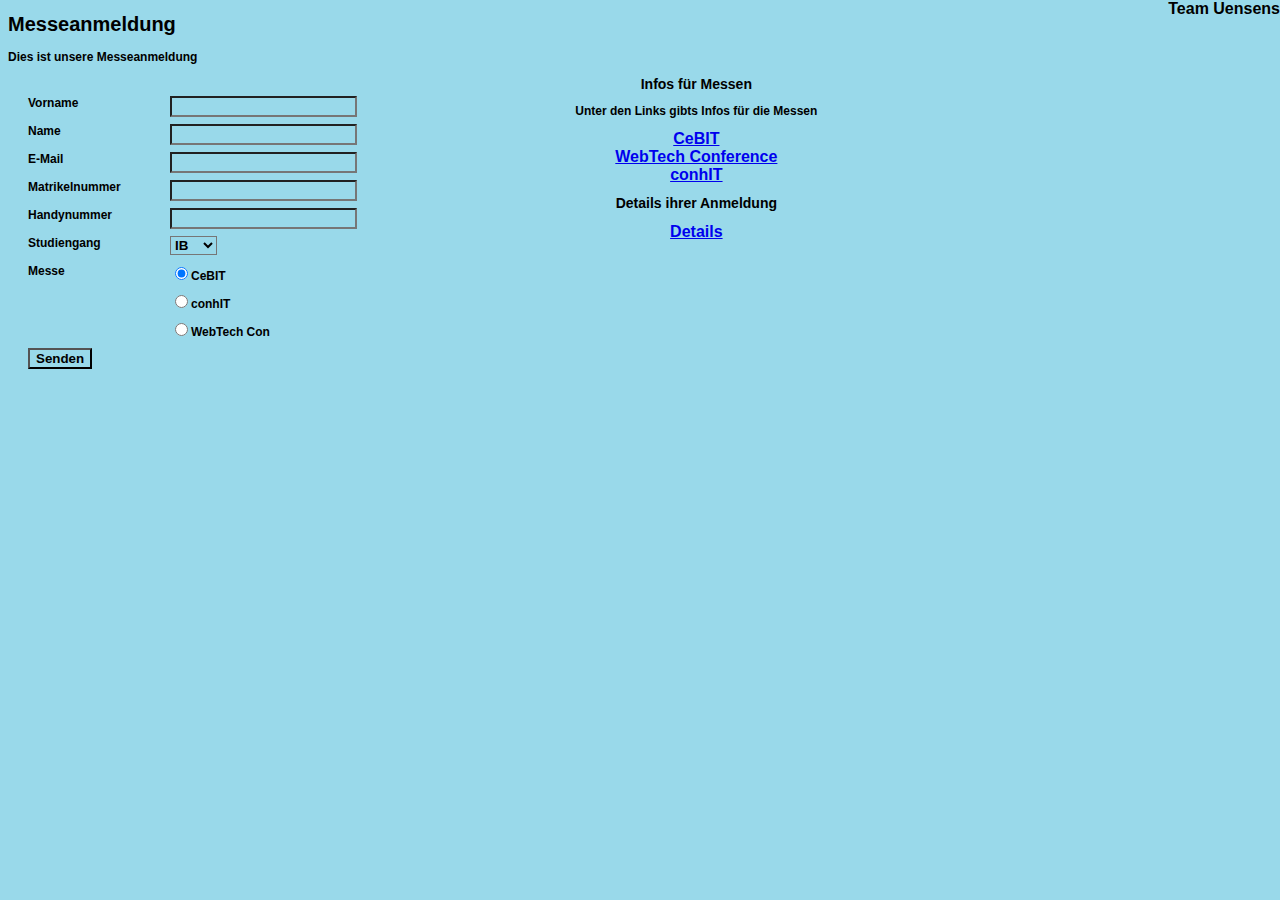
<file: index.html>
﻿<!DOCTYPE html PUBLIC "-//W3C//DTD HTML 4.01 Transitional//EN" "http://www.w3.org/TR/html4/loose.dtd">
<html> 
<head> 
 <meta http-equiv="Content-Type" 
 content="text/html; charset=UTF-8"> 
 <title>Messe</title> 
 <link rel="stylesheet" type="text/css" href="css/global.css">
 <link rel="stylesheet" type="text/css" href="css/index.css">
 <script src="functions.js" type="text/javascript"></script>
</head>
<body> 

<div id="team">
Team Uensens
</div>

<h1>Messeanmeldung</h1>
<h3>Dies ist unsere Messeanmeldung</h3>

    <form onsubmit="return checkForm();" id="anmeldeformular" action="hsmannheim.php" method="get">
        Vorname
        <input id="vorname" class="formulareingabe" type="text" name="vorname">
        <br><br>
        Name
        <input id="nachname" class="formulareingabe" type="text" name="name">
        <br><br>
        E-Mail
        <input id="email" class="formulareingabe" type="text" name="email">
        <br><br>
        Matrikelnummer
        <input id ="matrikelnummer" class="formulareingabe" type="text" name="matrikelnr">
        <br><br>
        Handynummer
        <input id = "handy" class="formulareingabe" type="text" name="handy">
        <br><br>
        Studiengang
        <select class="formulareingabe" name="studiengang">
            <option value="UIB">UIB</option>
            <option value="IB" selected="selected">IB</option>
            <option value="IMB">IMB</option>
        </select>
        <br><br>

        Messe
        <span class="formulareingabe"><input type="radio" name="messe" checked="checked" value="CeBIT">CeBIT</span><br><br>
        <span class="formulareingabe"><input type="radio" name="messe" value="conhIT">conhIT</span><br><br>
        <span class="formulareingabe"><input type="radio" name="messe" value="WebTech Con">WebTech Con</span><br><br>

        <input type="submit" name="submit" value="Senden">
    </form>

<div id="messeinfos">

<h2>Infos für Messen</h2>
<h3>Unter den Links gibts Infos für die Messen</h3>

<a href="Cebit.html">CeBIT</a><br>
<a href="Webtechcon.html">WebTech Conference</a><br>
<a href="Conhit.html">conhIT</a><br>

<h2>Details ihrer Anmeldung</h2>

    <a href="detail.html">Details</a>
</div>

</body> 
</html>
</file>
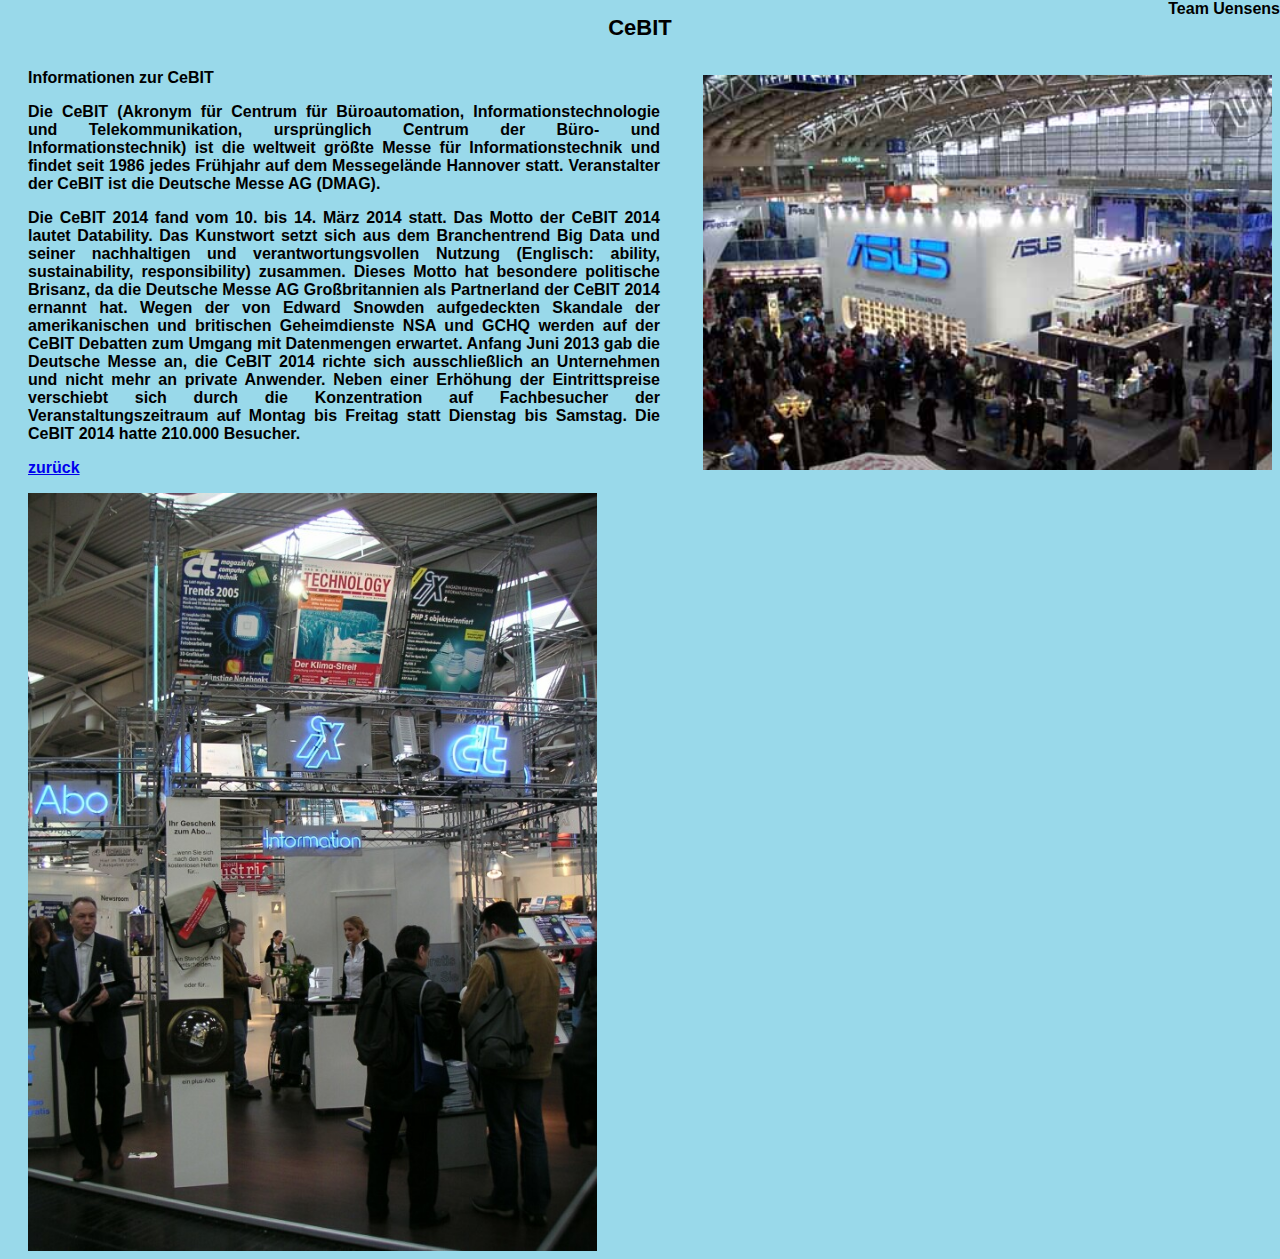
<file: Cebit.html>
<!DOCTYPE html PUBLIC "-//W3C//DTD HTML 4.01 Transitional//EN" "http://www.w3.org/TR/html4/loose.dtd">
<html>
<head>
    <meta http-equiv="Content-Type"
          content="text/html; charset=UTF-8">
    <title>CeBit</title>
    <link rel="stylesheet" type="text/css" href="css/global.css">
    <link rel="stylesheet" type="text/css" href="css/messe.css">
</head>
<body>

<div id="team">
    Team Uensens
</div>


<h1>CeBIT</h1>


<div>

    <img id="bild1" src="img/cebit1.jpg" width="45%" alt="Bild 1 zur CeBIT">

    <div id="text">
        <h2>Informationen zur CeBIT</h2>

        <p>

            Die CeBIT (Akronym für Centrum für Büroautomation, Informationstechnologie und Telekommunikation, ursprünglich Centrum der Büro- und Informationstechnik) ist die weltweit größte Messe für Informationstechnik und findet seit 1986 jedes Frühjahr auf dem Messegelände Hannover statt. Veranstalter der CeBIT ist die Deutsche Messe AG (DMAG).

        </p>

        <p>

            Die CeBIT 2014 fand vom 10. bis 14. März 2014 statt. Das Motto der CeBIT 2014 lautet Datability. Das Kunstwort setzt sich aus dem Branchentrend Big Data und seiner nachhaltigen und verantwortungsvollen Nutzung (Englisch: ability, sustainability, responsibility) zusammen. Dieses Motto hat besondere politische Brisanz, da die Deutsche Messe AG Großbritannien als Partnerland der CeBIT 2014 ernannt hat. Wegen der von Edward Snowden aufgedeckten Skandale der amerikanischen und britischen Geheimdienste NSA und GCHQ werden auf der CeBIT Debatten zum Umgang mit Datenmengen erwartet. Anfang Juni 2013 gab die Deutsche Messe an, die CeBIT 2014 richte sich ausschließlich an Unternehmen und nicht mehr an private Anwender. Neben einer Erhöhung der Eintrittspreise verschiebt sich durch die Konzentration auf Fachbesucher der Veranstaltungszeitraum auf Montag bis Freitag statt Dienstag bis Samstag. Die CeBIT 2014 hatte 210.000 Besucher.



        </p>
        <p>
            <a id="back" href="index.html">zurück</a>
        </p>

    </div>



    <div id="bild2container">
        <img id="bild2" src="img/cebit2.jpg" width="45%" alt="Bild 2 zur CeBIT">
    </div>

</div>

</body>
</html>
</file>
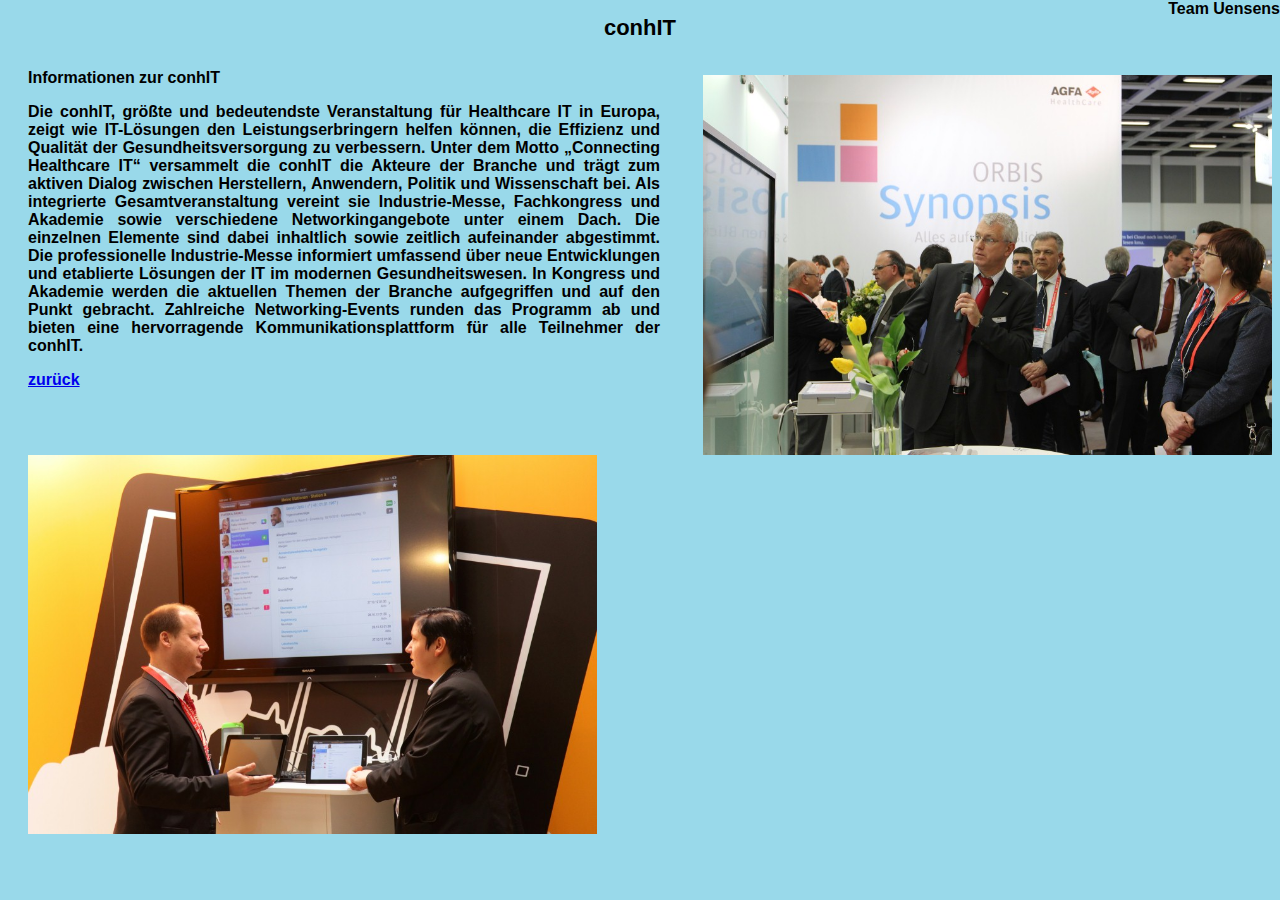
<file: Conhit.html>
<!DOCTYPE html PUBLIC "-//W3C//DTD HTML 4.01 Transitional//EN" "http://www.w3.org/TR/html4/loose.dtd">
<html>
<head>
    <meta http-equiv="Content-Type"
          content="text/html; charset=UTF-8">
    <title>CeBit</title>
    <link rel="stylesheet" type="text/css" href="css/global.css">
    <link rel="stylesheet" type="text/css" href="css/messe.css">
</head>
<body>

<div id="team">
    Team Uensens
</div>


<h1>conhIT</h1>


<div>

    <img id="bild1" src="img/conhit1.jpg" width="45%" alt="Bild 1 zur conhIT">

    <div id="text">
        <h2>Informationen zur conhIT</h2>

        <p>

            Die conhIT, größte und bedeutendste Veranstaltung für Healthcare IT in Europa, zeigt wie IT-Lösungen den Leistungserbringern helfen können, die Effizienz und Qualität der Gesundheitsversorgung zu verbessern. Unter dem Motto „Connecting Healthcare IT“ versammelt die conhIT die Akteure der Branche und trägt zum aktiven Dialog zwischen Herstellern, Anwendern, Politik und Wissenschaft bei. Als integrierte Gesamtveranstaltung vereint sie Industrie-Messe, Fachkongress und Akademie sowie verschiedene Networkingangebote unter einem Dach. Die einzelnen Elemente sind dabei inhaltlich sowie zeitlich aufeinander abgestimmt. Die professionelle Industrie-Messe informiert umfassend über neue Entwicklungen und etablierte Lösungen der IT im modernen Gesundheitswesen. In Kongress und Akademie werden die aktuellen Themen der Branche aufgegriffen und auf den Punkt gebracht. Zahlreiche Networking-Events runden das Programm ab und bieten eine hervorragende Kommunikationsplattform für alle Teilnehmer der conhIT.







        </p><p>
        <a id="back" href="index.html">zurück</a>
    </p>

    </div>



    <div id="bild2container">
        <img id="bild2" src="img/conhit2.jpg" width="45%" alt="Bild 2 zur conhIT">
    </div>

</div>

</body>
</html>
</file>
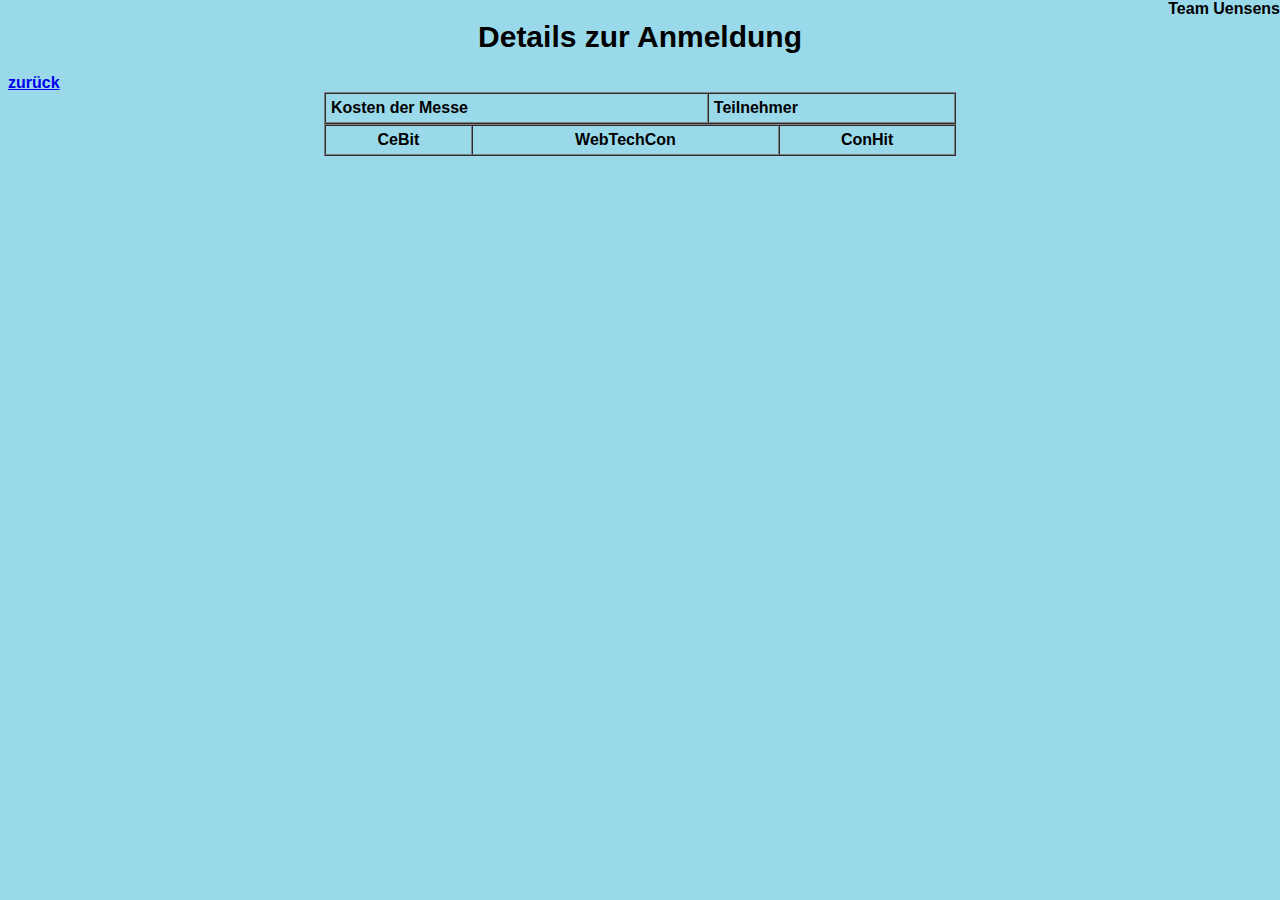
<file: detail.html>
﻿<!DOCTYPE HTML PUBLIC "-//W3C//DTD HTML 4.01 Transitional//EN"
          "http://www.w3.org/TR/html4/loose.dtd">
<html lang="de">

<head>
    <meta http-equiv="Content-Type" content="text/html; charset=utf-8">
    <title>AnmeldungsDetails</title>
    <link rel="stylesheet" type="text/css" href="css/global.css">
    <link rel="stylesheet" type="text/css" href="css/details.css">
    <script src="datesForFairs.txt" type="text/javascript"></script>
    <script src="datesForContributors.txt" type="text/javascript"></script>
    <script src="functions.js" type="text/javascript"></script>
</head>

<body onload="javascript:start()">
    <h1>Details zur Anmeldung</h1>
    <a id="back" href="index.html">zurück</a>
    <table border="1" cellpadding="5" cellspacing="0" align="center" id="menue">
        <tr>
            <td onclick="fairs()" id="infos">Kosten der Messe </td>
            <td onclick="member()" id="member">Teilnehmer</td>
        </tr>
    </table>
    <table border="1" cellpadding="5" cellspacing="0" align="center" id="messen">
        <tr>
            <td onclick="cebit()" id="messe1">CeBit</td>
            <td onclick="webtechcon()" id="messe2">WebTechCon</td>
            <td onclick="conhit()" id="messe3">ConHit</td>
        </tr>
    </table>
    <div id="content"></div>
    <div id="team">Team Uensens</div>
    
</body>
</html>
</file>
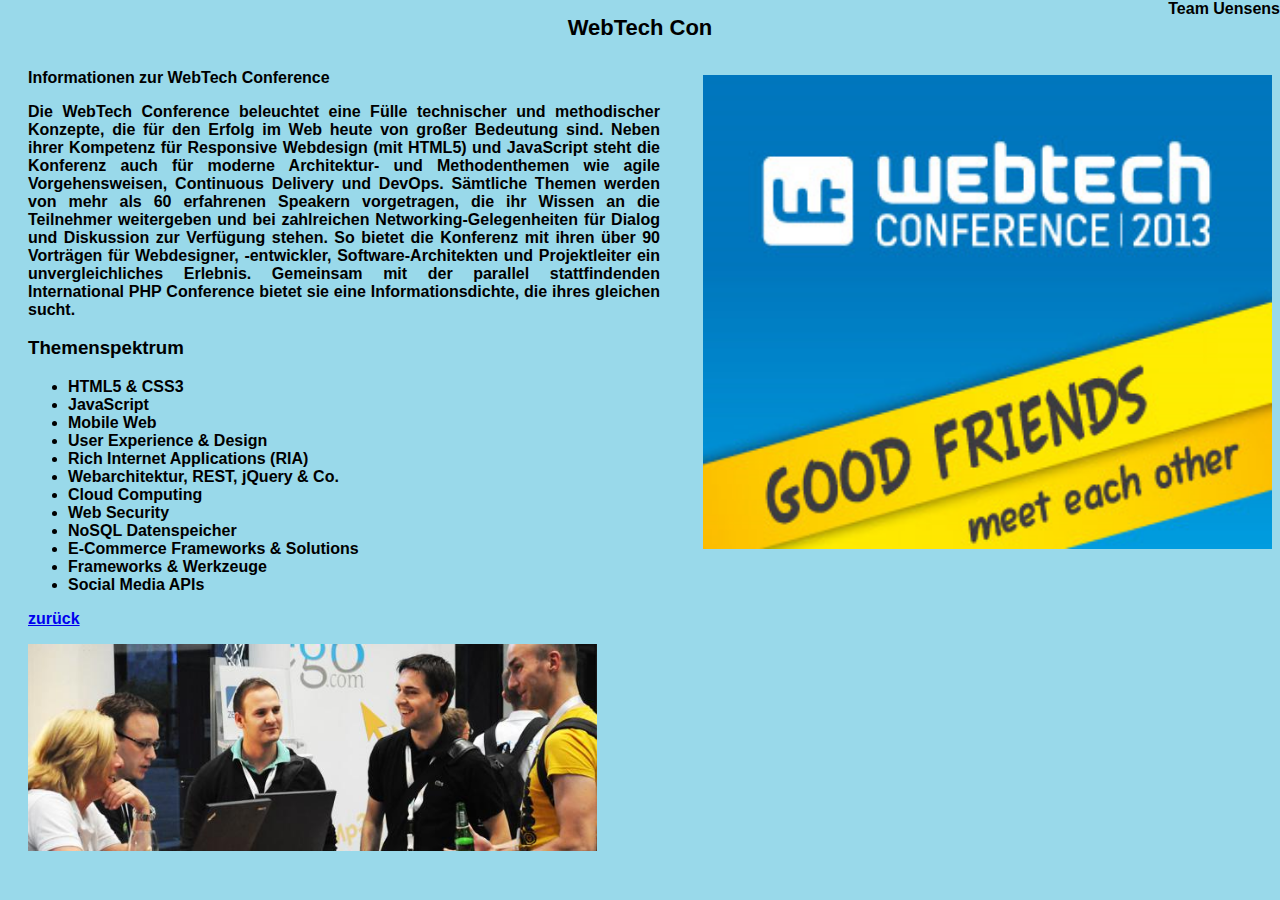
<file: Webtechcon.html>
<!DOCTYPE html PUBLIC "-//W3C//DTD HTML 4.01 Transitional//EN" "http://www.w3.org/TR/html4/loose.dtd">
<html> 
<head> 
 <meta http-equiv="Content-Type" 
 content="text/html; charset=UTF-8"> 
 <title>CeBit</title> 
 <link rel="stylesheet" type="text/css" href="css/global.css">
 <link rel="stylesheet" type="text/css" href="css/messe.css">
</head> 
<body> 

	<div id="team">
Team Uensens
</div>


	<h1>WebTech Con</h1>


<div>

<img id="bild1" src="img/webtechcon1.png" width="45%" alt="Bild 1 zur WebTech Con">

<div id="text">
	<h2>Informationen zur WebTech Conference</h2>

	<p>

		Die WebTech Conference beleuchtet eine Fülle technischer und methodischer Konzepte, die für den Erfolg im Web heute von großer Bedeutung sind. Neben ihrer Kompetenz für Responsive Webdesign (mit HTML5) und JavaScript steht die Konferenz auch für moderne Architektur- und Methodenthemen wie agile Vorgehensweisen, Continuous Delivery und DevOps.

Sämtliche Themen werden von mehr als 60 erfahrenen Speakern vorgetragen, die ihr Wissen an die Teilnehmer weitergeben und bei zahlreichen Networking-Gelegenheiten für Dialog und Diskussion zur Verfügung stehen.

So bietet die Konferenz mit ihren über 90 Vorträgen für Webdesigner, -entwickler, Software-Architekten und Projektleiter ein unvergleichliches Erlebnis. Gemeinsam mit der parallel stattfindenden International PHP Conference bietet sie eine Informationsdichte, die ihres gleichen sucht.

</p>

<h3>Themenspektrum</h3>
<ul>
<li>HTML5 & CSS3</li>
<li>JavaScript</li>
<li>Mobile Web</li>
<li>User Experience & Design</li>
<li>Rich Internet Applications (RIA)</li>
<li>Webarchitektur, REST, jQuery & Co.</li>
<li>Cloud Computing</li>
<li>Web Security</li>
<li>NoSQL Datenspeicher</li>
<li>E-Commerce Frameworks & Solutions</li>
<li>Frameworks & Werkzeuge</li>
<li>Social Media APIs</li>






</ul>


	<p>
<a id="back" href="index.html">zurück</a>
</p>

</div>

	

<div id="bild2container">
<img id="bild2" src="img/webtechcon2.jpg" width="45%" alt="Bild 2 zur WebTech Con">	
</div>

</div>

</body> 
</html>
</file>
<file: css/global.css>
*{font-weight: bold;font-family: "Arial Black",sans-serif;background-color: #99D9EA;}

#team{position:absolute; right:0;top:0;}
</file>
<file: css/index.css>
h1{font-size: 20px;}
h2{font-size: 14px;}
h3{font-size: 12px;}
a{font-size: 16px;}

#anmeldeformular{font-size: 12px;float: left;margin-left: 20px;margin-top: 20px;}
.formulareingabe{position: absolute;left: 150px;margin-left: 20px}
#messeinfos{text-align: center; }





/*#anmeldeformular{font-size: 12px;float: left;margin-left: 20px;margin-top: 20px}
#messeinfos{text-align: center; float: right;margin-right: 20px}*/
</file>
<file: css/messe.css>
h1{font-size: 22px; text-align: center;}
h2{font-size: 16px;}


#text{float: left;width: 50%;margin-left: 20px;text-align: justify;}
/*#text{margin-left: 20px;text-align: justify;}*/
#bild1{float:right;margin-top: 20px;margin-left: 20px}
#bild2{margin-left: 20px}
#bild2container{clear: both;}
</file>
<file: css/details.css>
h1{text-align: center; font-size:30px}
#menue{width:50%}
#cebit
{
position : relative;
text-align:center;
width: 50%;  
top: 15%;
align: center
}
#webtechcon
{
position : relative;
text-align:center;
width: 50%;  
top: 15%;
align: center
}
#conhit
{
position : relative;
text-align:center;
width: 50%;  
top: 15%;
align: center
}
#messen{
text-align:center;
width: 50%;  
top: 15%;
left: 25%;
}
#messen2{
text-align:center;
width: 50%;  
top: 15%;
left: 25%;
}
#fairs{
position : relative;
text-align:center;
width: 25%;  
top: 15%;
left: 37.5%;
}

#back{
}
</file>
